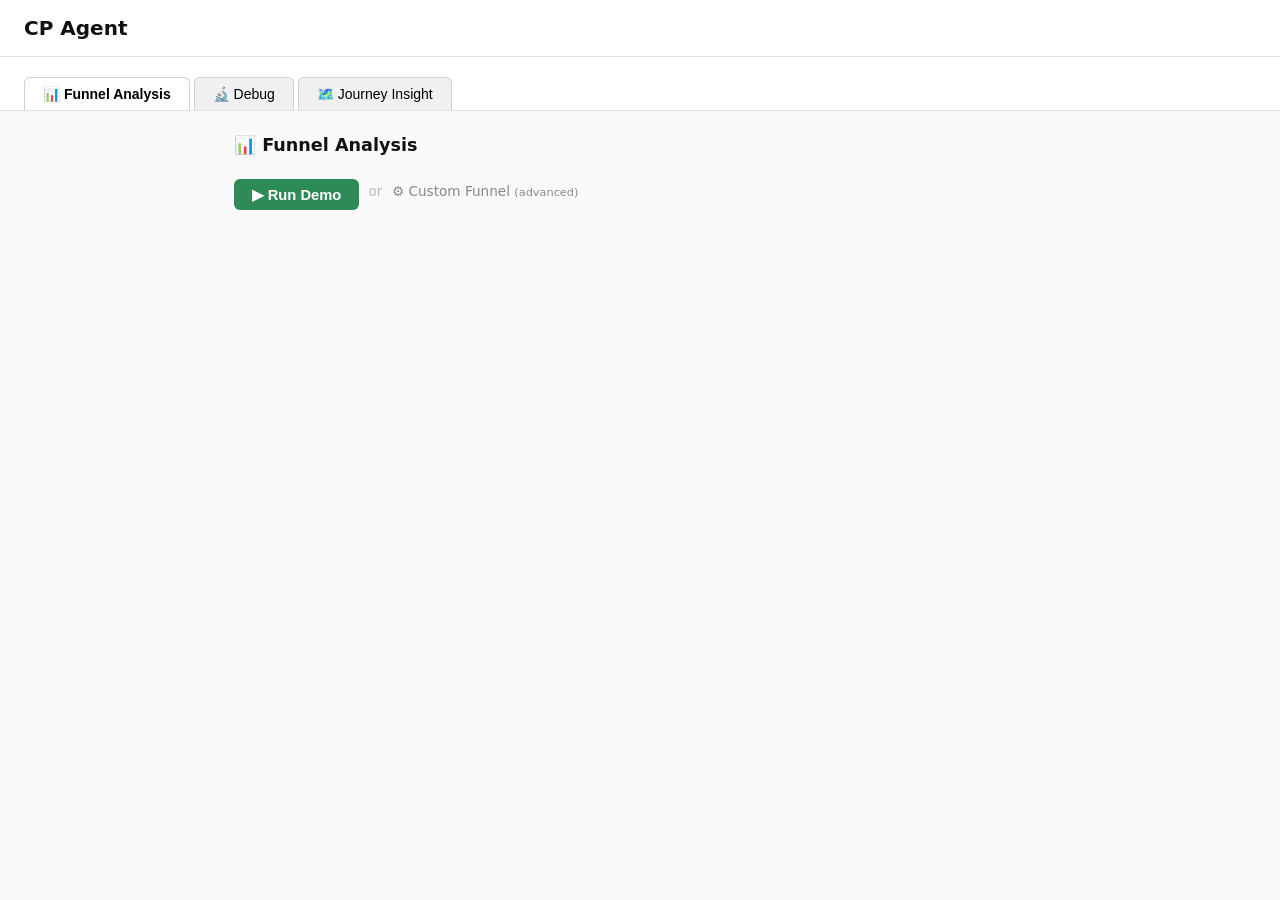
<file: frontend/index.html>
<!DOCTYPE html>
<html lang="vi">
<head>
  <meta charset="UTF-8" />
  <meta name="viewport" content="width=device-width, initial-scale=1.0" />
  <title>CP Agent</title>
  <link rel="stylesheet" href="style.css" />
</head>
<body>
  <header>
    <h1 id="app-title">CP Agent</h1>
  </header>

  <!-- Tab bar — populated by loader.js -->
  <nav id="tab-bar"></nav>

  <!-- Panels — populated by loader.js -->
  <main id="tab-panels"></main>

  <!-- loader discovers modules/index.js and wires everything up -->
  <script type="module" src="loader.js"></script>
</body>
</html>
</file>
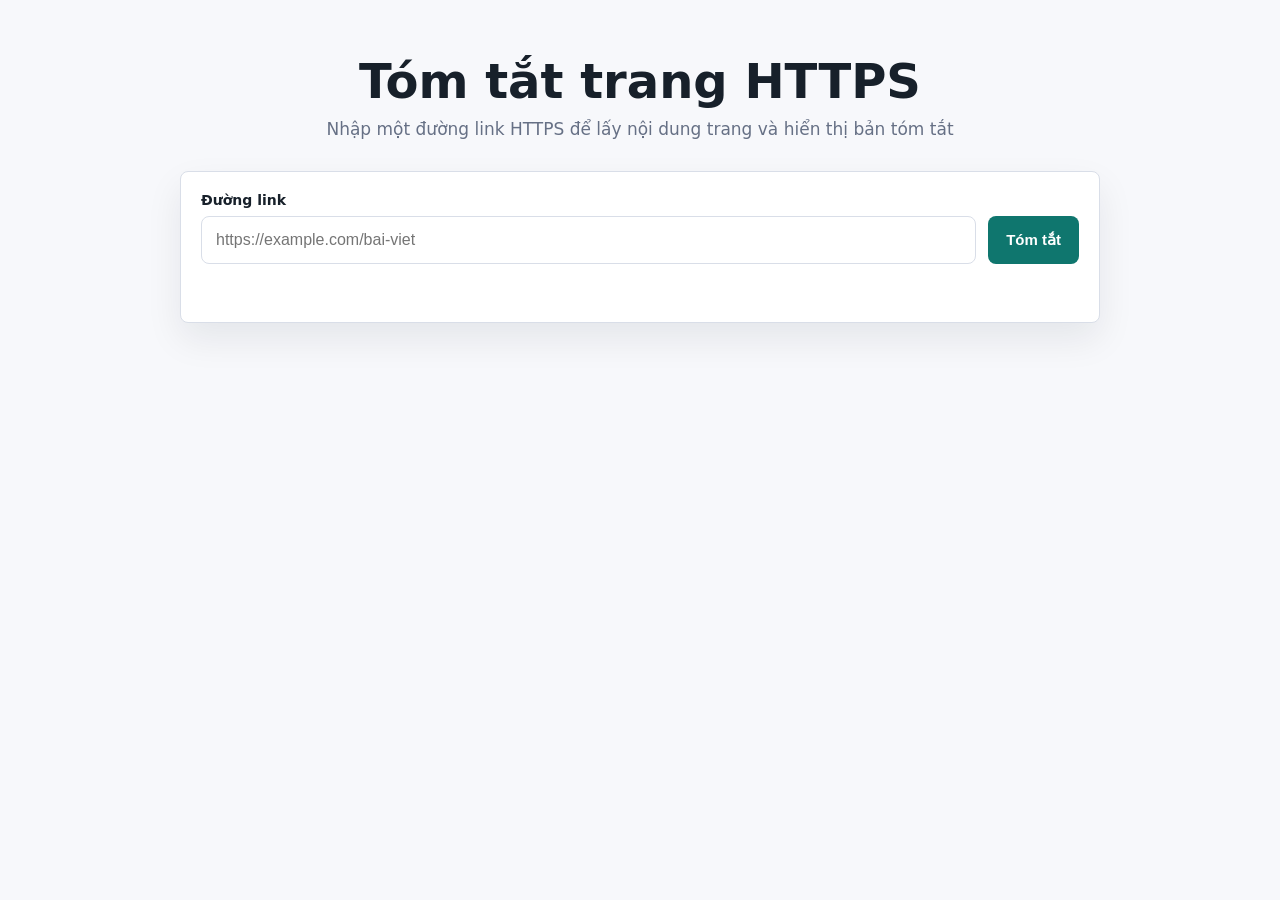
<file: ui/index.html>
<!doctype html>
<html lang="vi">
<head>
  <meta charset="utf-8">
  <meta name="viewport" content="width=device-width, initial-scale=1">
  <title>Tóm tắt trang HTTPS</title>
  <link rel="stylesheet" href="./styles.css">
  <script>
    window.SUMMARY_API_URL = window.SUMMARY_API_URL || "/summary";
  </script>
</head>
<body>
  <main>
    <div class="intro">
      <h1>Tóm tắt trang HTTPS</h1>
      <p class="lead">Nhập một đường link HTTPS để lấy nội dung trang và hiển thị bản tóm tắt</p>
    </div>

    <section class="tool" aria-label="Công cụ tóm tắt">
      <form id="summary-form" novalidate>
        <div>
          <label for="url">Đường link</label>
          <input id="url" name="url" type="url" inputmode="url" autocomplete="url" placeholder="https://example.com/bai-viet" required>
        </div>
        <button id="submit" type="submit">Tóm tắt</button>
      </form>
      <div id="message" class="message" role="status"></div>
      <article id="result" class="result" aria-live="polite"></article>
    </section>
  </main>

  <script src="./app.js"></script>
</body>
</html>
</file>
<file: frontend/style.css>
*, *::before, *::after { box-sizing: border-box; }
body { font-family: system-ui, sans-serif; margin: 0; background: #f9f9f9; color: #111; }
header { padding: 16px 24px; background: #fff; border-bottom: 1px solid #e0e0e0; display: flex; align-items: center; gap: 12px; }
header h1 { margin: 0; font-size: 1.25rem; }

/* ── Tab bar ── */
#tab-bar { display: flex; gap: 4px; padding: 12px 24px 0; background: #fff; border-bottom: 1px solid #e0e0e0; overflow-x: auto; }
.tab-btn { padding: 8px 18px; border: 1px solid #d0d0d0; border-bottom: none; border-radius: 6px 6px 0 0; background: #f0f0f0; cursor: pointer; font-size: 14px; white-space: nowrap; }
.tab-btn.active { background: #fff; border-bottom: 1px solid #fff; margin-bottom: -1px; font-weight: 600; }

/* ── Panels ── */
#tab-panels { padding: 24px; max-width: 860px; margin: 0 auto; }
.tab-panel { display: none; max-width: 100%; }
.tab-panel.active { display: block; }

/* ── Shared UI primitives — all modules can use these ── */
section { margin-bottom: 28px; }
h2 { margin: 0 0 16px; font-size: 1.1rem; }
h3 { margin: 0 0 10px; font-size: 0.95rem; }
label { display: block; margin-bottom: 4px; font-size: 13px; color: #555; }
textarea, input[type="text"], input[type="file"] {
  width: 100%; padding: 8px; border: 1px solid #ccc; border-radius: 4px; font-size: 14px;
}
button {
  margin-top: 8px; padding: 8px 16px; border: 1px solid #aaa; border-radius: 4px;
  background: #fff; cursor: pointer; font-size: 14px;
}
button:hover { background: #f0f0f0; }
button.primary { background: #0066cc; color: #fff; border-color: #0055aa; }
button.primary:hover { background: #0055aa; }
.status { font-size: 13px; color: #555; margin-top: 6px; min-height: 18px; }
.status.error { color: #cc0000; }
.status.ok { color: #006600; }
.output {
  background: #f4f4f4; padding: 12px; border-radius: 4px;
  font-size: 13px; white-space: pre-wrap; max-height: 300px; overflow-y: auto;
}
.data-table { width: 100%; border-collapse: collapse; font-size: 13px; margin-top: 8px; }
.data-table th, .data-table td { border: 1px solid #ddd; padding: 6px 10px; text-align: left; }
.data-table th { background: #f0f0f0; font-weight: 600; }
.data-table tr:hover td { background: #fafafa; }
.badge { display: inline-block; padding: 2px 8px; border-radius: 10px; font-size: 11px; background: #e0e0e0; }
</file>
<file: ui/styles.css>
:root {
  color-scheme: light;
  --bg: #f7f8fb;
  --panel: #ffffff;
  --text: #17202a;
  --muted: #667085;
  --border: #d9dee8;
  --accent: #0f766e;
  --accent-dark: #0b5f59;
  --danger: #b42318;
  --result: #f2f7f6;
}

* {
  box-sizing: border-box;
}

body {
  margin: 0;
  min-height: 100vh;
  font-family: Inter, ui-sans-serif, system-ui, -apple-system, BlinkMacSystemFont, "Segoe UI", sans-serif;
  background: var(--bg);
  color: var(--text);
}

main {
  width: min(920px, calc(100% - 32px));
  margin: 0 auto;
  padding: 56px 0;
}

h1 {
  margin: 0 0 10px;
  font-size: clamp(30px, 5vw, 48px);
  line-height: 1.05;
  letter-spacing: 0;
}

.intro {
  max-width: 680px;
  margin: 0 auto 28px;
  text-align: center;
}

.lead {
  margin: 0;
  color: var(--muted);
  font-size: 17px;
  line-height: 1.55;
}

.tool {
  display: grid;
  gap: 16px;
  padding: 20px;
  background: var(--panel);
  border: 1px solid var(--border);
  border-radius: 8px;
  box-shadow: 0 16px 36px rgba(16, 24, 40, 0.08);
}

form {
  display: grid;
  grid-template-columns: 1fr auto;
  gap: 12px;
  align-items: end;
}

label {
  display: block;
  margin-bottom: 8px;
  font-weight: 700;
  font-size: 14px;
}

input {
  width: 100%;
  min-height: 48px;
  padding: 0 14px;
  border: 1px solid var(--border);
  border-radius: 8px;
  font-size: 16px;
  color: var(--text);
  outline: none;
}

input:focus {
  border-color: var(--accent);
  box-shadow: 0 0 0 3px rgba(15, 118, 110, 0.14);
}

button {
  min-height: 48px;
  padding: 0 18px;
  border: 0;
  border-radius: 8px;
  background: var(--accent);
  color: #fff;
  font-size: 15px;
  font-weight: 700;
  cursor: pointer;
  white-space: nowrap;
}

button:hover {
  background: var(--accent-dark);
}

button:disabled {
  cursor: not-allowed;
  opacity: 0.7;
}

.message {
  min-height: 22px;
  color: var(--danger);
  font-size: 14px;
}

.result {
  display: none;
  padding: 18px;
  background: var(--result);
  border: 1px solid #cfe1dd;
  border-radius: 8px;
  line-height: 1.65;
}

.result.visible {
  display: block;
}

.result > :first-child {
  margin-top: 0;
}

.result > :last-child {
  margin-bottom: 0;
}

.result h2,
.result h3,
.result h4 {
  margin: 18px 0 8px;
  font-size: 18px;
  line-height: 1.35;
  letter-spacing: 0;
}

.result p {
  margin: 0 0 12px;
}

.result ul,
.result ol {
  margin: 0 0 12px;
  padding-left: 22px;
}

.result code {
  padding: 2px 5px;
  border-radius: 4px;
  background: #e4eeeb;
  font-family: ui-monospace, SFMono-Regular, Menlo, Monaco, Consolas, "Liberation Mono", monospace;
  font-size: 0.92em;
}

.result a {
  color: var(--accent-dark);
  font-weight: 700;
}

@media (max-width: 680px) {
  main {
    width: min(100% - 24px, 920px);
    padding: 32px 0;
  }

  form {
    grid-template-columns: 1fr;
  }

  button {
    width: 100%;
  }
}
</file>
